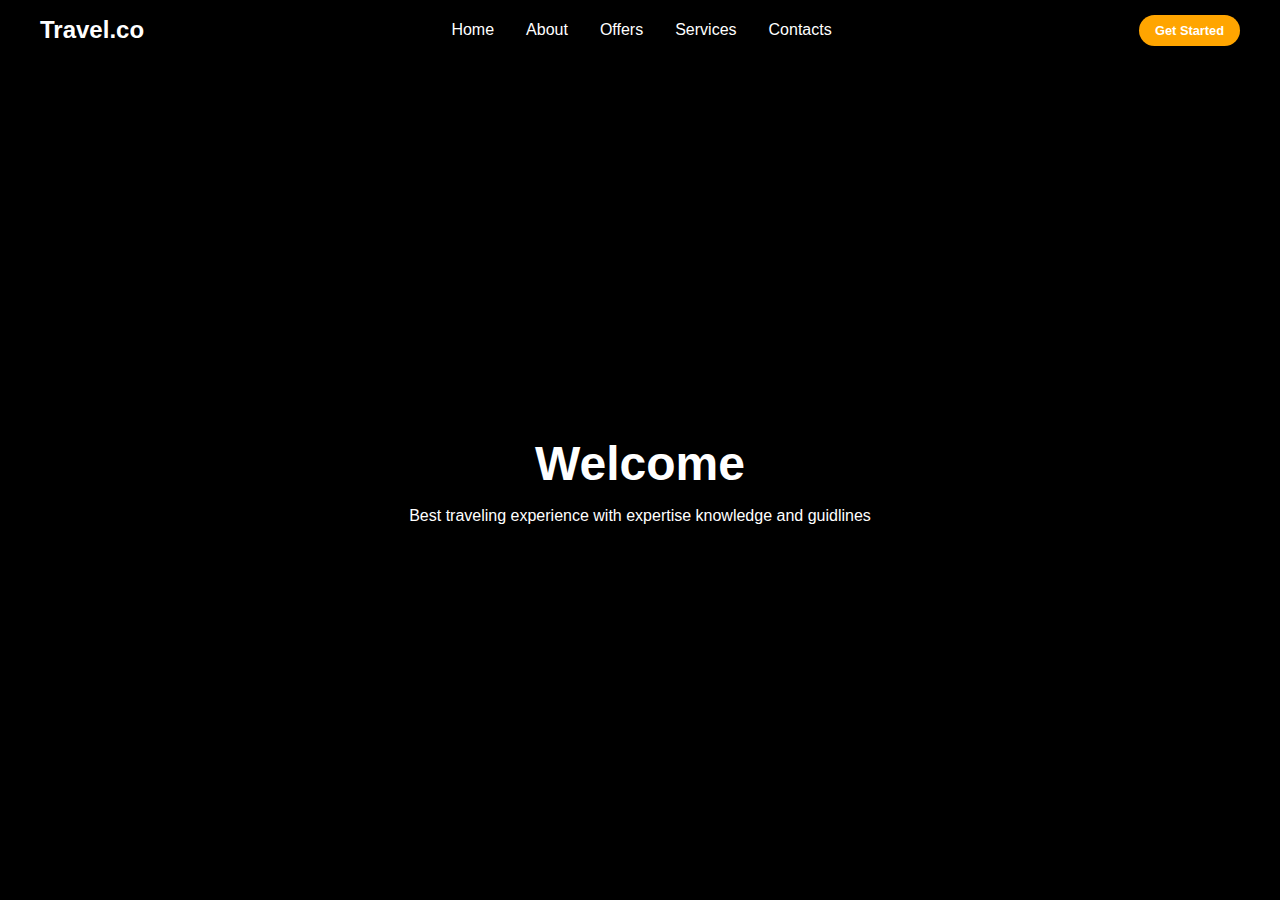
<file: index.html>
<!DOCTYPE html>
<html lang= "en">
    <head>
        <meta charset="utf-8">
        <meta equiv="X-UA-Compatible" content="IE=edge">
        <meta name="viewport" content= "width=device-width, initial-scale=1.0">
        <link rel="stylesheet" href="https://cdnjs.cloudflare.com/ajax/libs/font-awesome/6.5.2/css/all.min.css" 
        integrity="sha512-SnH5WK+bZxgPHs44uWIX+LLJAJ9/2PkPKZ5QiAj6Ta86w+fsb2TkcmfRyVX3pBnMFcV7oQPJkl9QevSCWr3W6A=="
         crossorigin="anonymous" referrerpolicy="no-referrer" />
        <link rel="stylesheet" href="octanettask-1/styles.css">
<title>Document</title>
    </head>
  <body>
    <header>
        <div class="navbar">
        <div class="logo"><a href="#">Travel.co</a></div>
        <ul class="links">
            <li><a href="home">Home</a></li>
            <li><a href="about">About</a></li>
            <li><a href="offers">Offers</a></li>
            <li><a href="services">Services</a></li>
            <li><a href="contacts">Contacts</a></li>
        </ul>

    <a href="#" class="action_btn">Get Started</a>
    <div class="toggle_btn">
        <i class="fa-solid fa-bars"></i>
        </div>
    </div>

    <div class="dropdown_menu ">
        <li><a href="home">Home</a></li>
        <li><a href="about">About</a></li>
        <li><a href="offers">Offers</a></li>
        <li><a href="services">Services</a></li>
        <li><a href="contacts">Contacts</a></li>
        <li><a href="#" class="action_btn">Get Started</a></li>
    </div>
</header>

<main>
    <section id="home">
      <h1>Welcome</h1>
      <p>
        Best traveling experience with expertise knowledge and guidlines 
      </p>
    </section>
</main>

<script>
    const toggleBtn= document.querySelector('.toggle_btn')
    const toggleBtnIcon= document.querySelector('.toggle_btn i')
    const dropdownMenu= document.querySelector('.dropdown_menu')

   toggleBtn.onclick = function () {
    dropdownMenu.classList.toggle('open')
    const isOpen = dropdownMenu.classList.contains('open')

    toggleBtnIcon.classList = isOpen
    ? 'fa-solid fa-xmark'
    : 'fa-solid fa-bars'
   }
</script>
  </body>
</html>
</file>
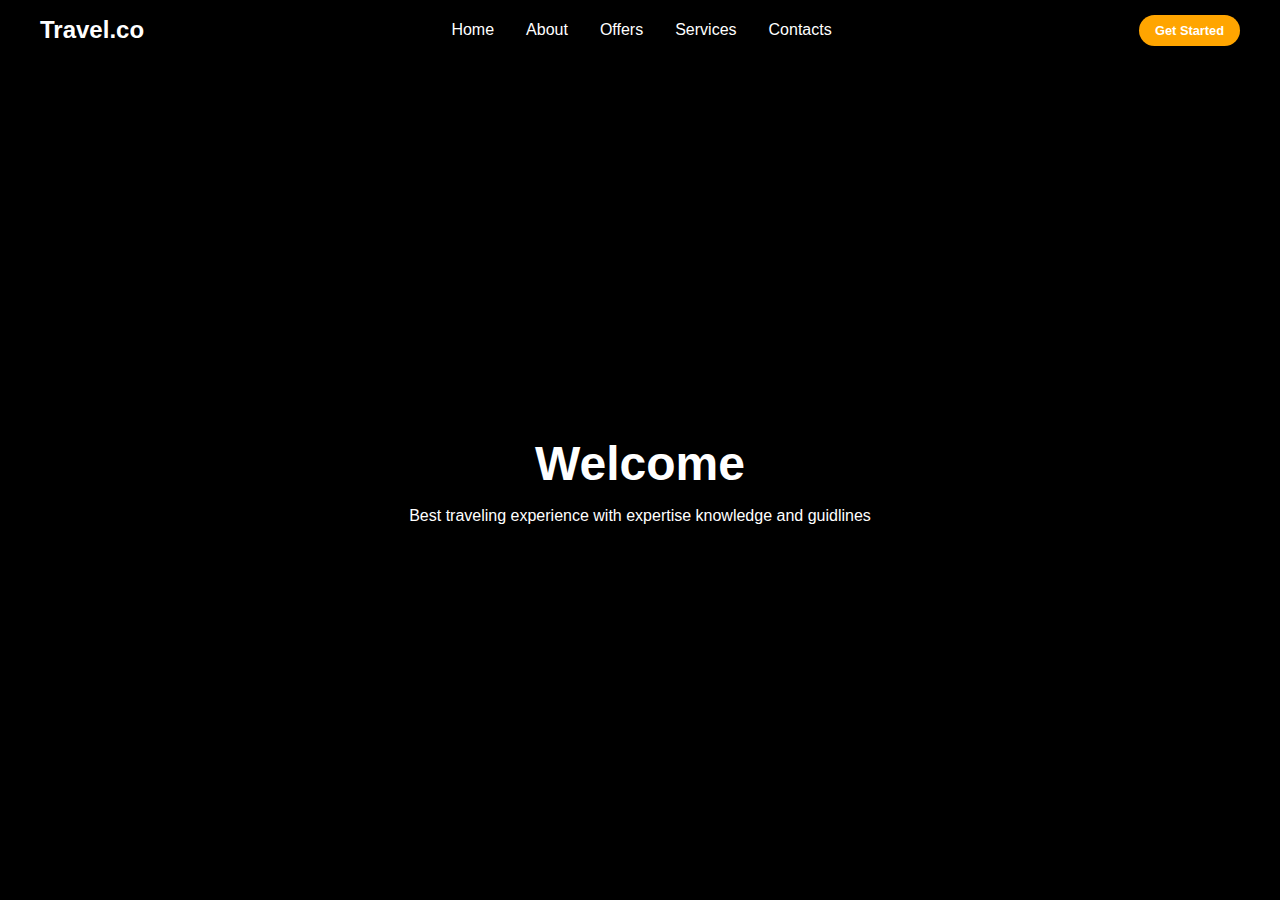
<file: octanettask-1/index.html>
<!DOCTYPE html>
<html lang= "en">
    <head>
        <meta charset="utf-8">
        <meta equiv="X-UA-Compatible" content="IE=edge">
        <meta name="viewport" content= "width=device-width, initial-scale=1.0">
        <link rel="stylesheet" href="https://cdnjs.cloudflare.com/ajax/libs/font-awesome/6.5.2/css/all.min.css" 
        integrity="sha512-SnH5WK+bZxgPHs44uWIX+LLJAJ9/2PkPKZ5QiAj6Ta86w+fsb2TkcmfRyVX3pBnMFcV7oQPJkl9QevSCWr3W6A=="
         crossorigin="anonymous" referrerpolicy="no-referrer" />
        <link rel="stylesheet" href="styles.css">
<title>Document</title>
    </head>
  <body>
    <header>
        <div class="navbar">
        <div class="logo"><a href="#">Travel.co</a></div>
        <ul class="links">
            <li><a href="home">Home</a></li>
            <li><a href="about">About</a></li>
            <li><a href="offers">Offers</a></li>
            <li><a href="services">Services</a></li>
            <li><a href="contacts">Contacts</a></li>
        </ul>

    <a href="#" class="action_btn">Get Started</a>
    <div class="toggle_btn">
        <i class="fa-solid fa-bars"></i>
        </div>
    </div>

    <div class="dropdown_menu ">
        <li><a href="home">Home</a></li>
        <li><a href="about">About</a></li>
        <li><a href="offers">Offers</a></li>
        <li><a href="services">Services</a></li>
        <li><a href="contacts">Contacts</a></li>
        <li><a href="#" class="action_btn">Get Started</a></li>
    </div>
</header>

<main>
    <section id="home">
      <h1>Welcome</h1>
      <p>
        Best traveling experience with expertise knowledge and guidlines 
      </p>
    </section>
</main>

<script>
    const toggleBtn= document.querySelector('.toggle_btn')
    const toggleBtnIcon= document.querySelector('.toggle_btn i')
    const dropdownMenu= document.querySelector('.dropdown_menu')

   toggleBtn.onclick = function () {
    dropdownMenu.classList.toggle('open')
    const isOpen = dropdownMenu.classList.contains('open')

    toggleBtnIcon.classList = isOpen
    ? 'fa-solid fa-xmark'
    : 'fa-solid fa-bars'
   }
</script>
  </body>
</html>
</file>
<file: octanettask-1/styles.css>
*{
    padding: 0;
    margin: 0;
    box-sizing: border-box;
    font-family: 'Open Sans', sans-serif;
 }
 body{
    height: 100vh;
    background-color: #000;
    background-image: url('https://images.unsplash.com/photo-1506012787146-f92b2d7d6d96?q=80&w=2069&auto=format&fit=crop&ixlib=rb-4.0.3&ixid=M3wxMjA3fDB8MHxwaG90by1wYWdlfHx8fGVufDB8fHx8fA%3D%3D');
 }
  
 li{
   list-style: none;
 }
 a{
   text-decoration: none;
   color: #fff;
   font-size: 1rem;
 }
a:hover{
   color: orange;
}
header{
   position: relative;
   padding: 0 Zero;
}
.navbar{
   width: 100%;
   height: 60px;
   max-width: 1200px;
   margin: 0 auto;
   display: flex;
   align-items: center;
   justify-content: space-between;
}
.navbar .logo a{
   font-size: 1.5rem;
   font-weight: bold;
}
.navbar .links{
display: flex;
gap: 2rem;
}
.navbar .toggle_btn{
   color: #fff;
   font-size: 1.5rem;
   cursor: pointer;
   display: none;
}
.action_btn{
   background-color: orange;
   color: #fff;
   padding: 0.5rem 1rem;
   border: none;
   outline: none;
   border-radius: 20px;
   font-size: 0.8rem;
   font-weight: bold;
   cursor: pointer;
   transition: scale .2 ease;
}
.action_btn:hover{
   scale: 1.05;
   color: #fff;
}
.action_btn:active{
   scale: 0.95;
}

.dropdown_menu{
   display: none;
    position: absolute;
    right: 2rem;
    top: 60px;
    height: 0;
    width: 300px;
    background: rgba(255,255,255,0.1);
    backdrop-filter: blur(15px);
    border-radius: 10px;
    overflow: hidden;
    transition: height 0.2s cubic-bezier(0.175, 0.885, 0.32, 1.275);
}
.dropdown_menu.open{
   height: 260px;
}

.dropdown_menu li{
   padding: 0.7rem;
   display: flex;
   align-items: center;
   justify-content: center;
}
.dropdown_menu .action_btn{

   width: 100%;
   display: flex;
   justify-content: center;
}

section#home{
   height: calc(100vh - 60px);
   display: flex;
   flex-direction: column;
   align-items: center;
   justify-content: center;
   text-align: center;
   color: #fff;
}
#home h1{
   font-size: 3rem;
   margin-bottom: 1rem;
  

}



@media(max-width: 992px){
   .navbar .links,
   .navbar .action_btn{
      display: none;
   }

   .navbar .toggle_btn{
      display: block;
   }

   .dropdown_menu{
      display: block;
   }
}

@media(max-width: 576px){
    .dropdown_menu{
      left: 2rem;
      width: unset;
    }
}
</file>
